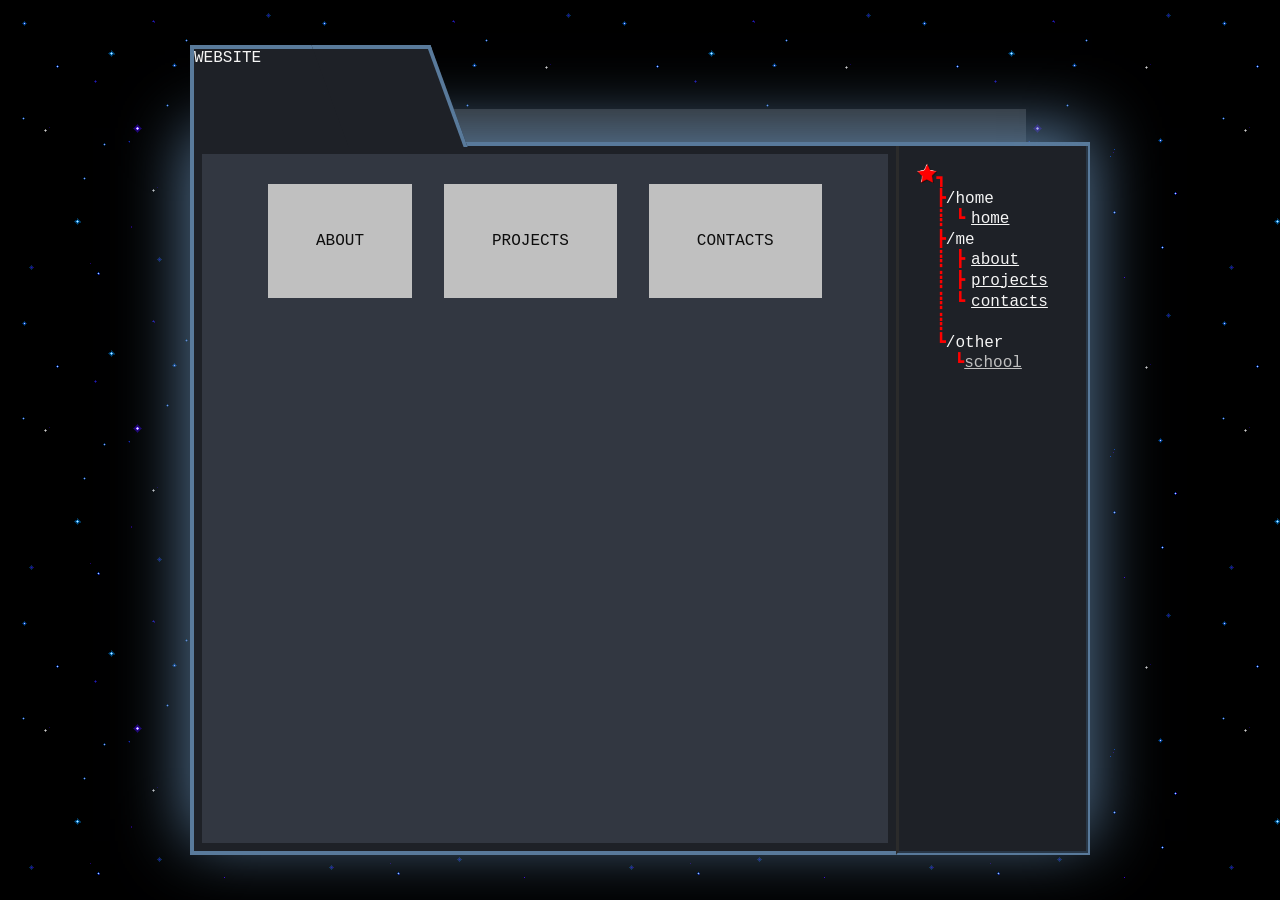
<file: index.html>
<!DOCTYPE html>
<html>

    <head>
        <link href="https://fonts.googleapis.com/css2?family=Montserrat:wght@400;100&display=swap" rel="stylesheet">
        <link href="https://fonts.googleapis.com/css2?family=EB+Garamond:wght@400;100&display=swap" rel="stylesheet">
        <link href="style/style.css" rel="stylesheet">
        <script src="script/script.js"></script>
    </head>

    <body>
        <div id="page-frame">
            <div id="header">
                <div id="header-left">
                    WEBSITE
                </div>
                <div id="header-right">
                    <div></div>
                </div>
            </div>
                
            <div id="middle">
                <div id="main-body">
                    <!-- <div id="sections">
                        <button id="home-btn" class="active" onclick="switch_section('home')">/home</button>
                        <button id="about-btn" onclick="switch_section('about')">/about</button>
                        <button id="projects-btn" onclick="switch_section('projects')">/projects</button>
                        <button id="contacts-btn" onclick="switch_section('contacts')">/contacts</button>
                    </div> -->
                    <div id="main-content">
                        <div style="display: flex; flex-flow: row wrap; justify-content: center; align-items: start; height: 100%;">
                        <div style="background-color: #C0C0C0; padding: 3em; margin: 1em; color: #0D0D0D;"
                        onclick="switch_section('about')">ABOUT</div>
                        <div style="background-color: #C0C0C0; padding: 3em; margin: 1em; color: #0D0D0D;"
                        onclick="switch_section('projects')">PROJECTS</div>
                        <div style="background-color: #C0C0C0; padding: 3em; margin: 1em; color: #0D0D0D;"
                        onclick="switch_section('contacts')">CONTACTS</div>
                        </div>
                    </div>
                </div>
                <div id="sidebar">
                    <div id="sidebar-content">
                        <p><img src="assets/pictures/star-thirds.png" width="30em" height=auto><red>┓</red></p>
                        
                        <p>
                           <span class="offset"><red>┣</red>/home<br></span> 
                           <span class="offset"><red>┋</red></span><red>  ┗</red><button id="home-btn" onclick="switch_section('home')">home</button> <br>
                           <span class="offset"><red>┣</red>/me<br></span> 
                           <span class="offset"><red>┋</red>  <red>┣</red><button id="about-btn" onclick="switch_section('about')">about</button><br></span> 
                           <span class="offset"><red>┋</red>  <red>┣</red><button id="projects-btn" onclick="switch_section('projects')">projects</button><br></span> 
                           <span class="offset"><red>┋</red>  <red>┗</red><button id="contacts-btn" onclick="switch_section('contacts')" class="last">contacts</button><br></span> 
                           <span class="offset"><red>┋</red><br></span> 
                           <span class="offset"><red>┗</red>/other<br></span>  
                           <span class="offset-last-line"><span> </span><red>┗</red><a href="https://www.voltatrieste.edu.it" target="_blank" style="color: #C0C0C0;">school</a><br></span>  
                        </p>    
                   </div>
                </div>
                
            </div>
        </div>
    </body>

</html>
</file>
<file: style/style.css>
:root {
  --glow-color: #597A9B;
  --border-color: #597A9B;
/*  
  --glow-color: #C4B27C;
  --border-color: #C4B27C; */
}

body{
  background-image: url(../assets/pictures/stars.webp);
  background-size: 300px auto;
  color: #f5f5f5;
  font-family: 'Courier-Local', 'Courier New', Courier, monospace;
}

#page-frame{
  display: flex; flex-flow: column nowrap;
  margin: auto; margin-top: 5vh; margin-bottom: 5vh;
  max-width: 900px;
  min-width: 650px;
  height: 90vh;
}

#main-body,#footer{
  background-color: #1E2127;
  border: 4px groove #1f3b61;
  padding: 0.5em;
}

#header{
  display: flex; flex: 1 1 10%;
}

#header-left{
  flex: 1 1 20%;
  position: relative;
  background-color: #1E2127;
  border: 4px solid var(--border-color);
  border-bottom: none; border-right: none;
  z-index: 6;
}

#header-left::after{
  z-index: 2;
  content: '';
  position: absolute; top: 0;
  width: 60%; height: 100.5%;
  right: -5vw; 
  top: -0.4vh;
  transform: skew(20deg);
  background-color: #1E2127;
  border: 4px solid var(--border-color);
  border-bottom: none;
  border-left: none;
}

#header-right{
  flex: 1 1 70%; align-self: flex-end; 
  height: 33%;
  z-index: -2;
  border-bottom: 4px solid var(--border-color);
  padding-right: 4em;
}

#header-right div{
  height: 100%; width: 100%;
  background-color: #2b2b2b; 
}

#middle {
  display: flex; flex: 3 1 80%;
  box-shadow: 0em -1em 4em 0.1em var(--glow-color);
}

#main-body{
  display: flex; flex-flow: column nowrap; flex: 4 1 80%; 
  z-index: 2;
  overflow-x: hidden;
  border: 4px solid var(--border-color);
  border-top: none;
  border-right: none;  
}

#sections{
  display: flex; flex-flow: row nowrap;
}

#sections button{
  flex: 1;
  height: 2.7em;
  font-weight: bold; font-size: 1em;
  border: none;
  background-color: #2b2b2b;
  color: #aaaaaa;
}

#sections button.active{
  background-color: #323741;
  color: #f5f5f5;
  border-bottom: 2px dashed #0D0D0D;
}

#main-content{
  flex: 1;
  padding: 2%;
  background-color: #323741;
}

#main-content div{
  display: flex; flex-flow: row nowrap;
  align-items: center;
}

#main-content a{
  color: #1f3b61; font-size: 2em; 
  text-decoration: none;
  background-color: #C0C0C0;
  padding: 0.2em;
}

#main-content p{
  font-weight: bold;
}

.projects-div{
  display: flex; flex-flow: row nowrap; 
  background-color: #0D0D0D;
  overflow-x: auto;    
  border: 5px groove var(--border-color);
}
.projects-div img{
  border: #f5f5f5;
}

#sidebar{
  display: flex;
  flex: 1 1 20%;
  border-right: 4px groove var(--border-color);
  border-bottom: 4px groove var(--border-color);
  background-color: #1E2127;
  padding: 0.5em;
  border-left: 3px solid #2b2b2b;
}

#sidebar-content{
  display: flex; flex-flow: column nowrap; flex: 1;
}

#sidebar-content p{
  margin: 0;
}

#sidebar-content p .offset{
  padding-left: 1.85em;
}
#sidebar-content p .offset-last-line{
  padding-left: 3em;
}

#sidebar button{
  background: none;
  font-size: 1em;
  border: none;
  font-family: 'Courier-Local', 'Courier New', Courier, monospace;  
  color: #f5f5f5;
  text-decoration: underline;
}

red {
  color: red;
}

#sidebar button:hover{
  background-color: #2e2e2e;
  cursor: pointer;
}
</file>
